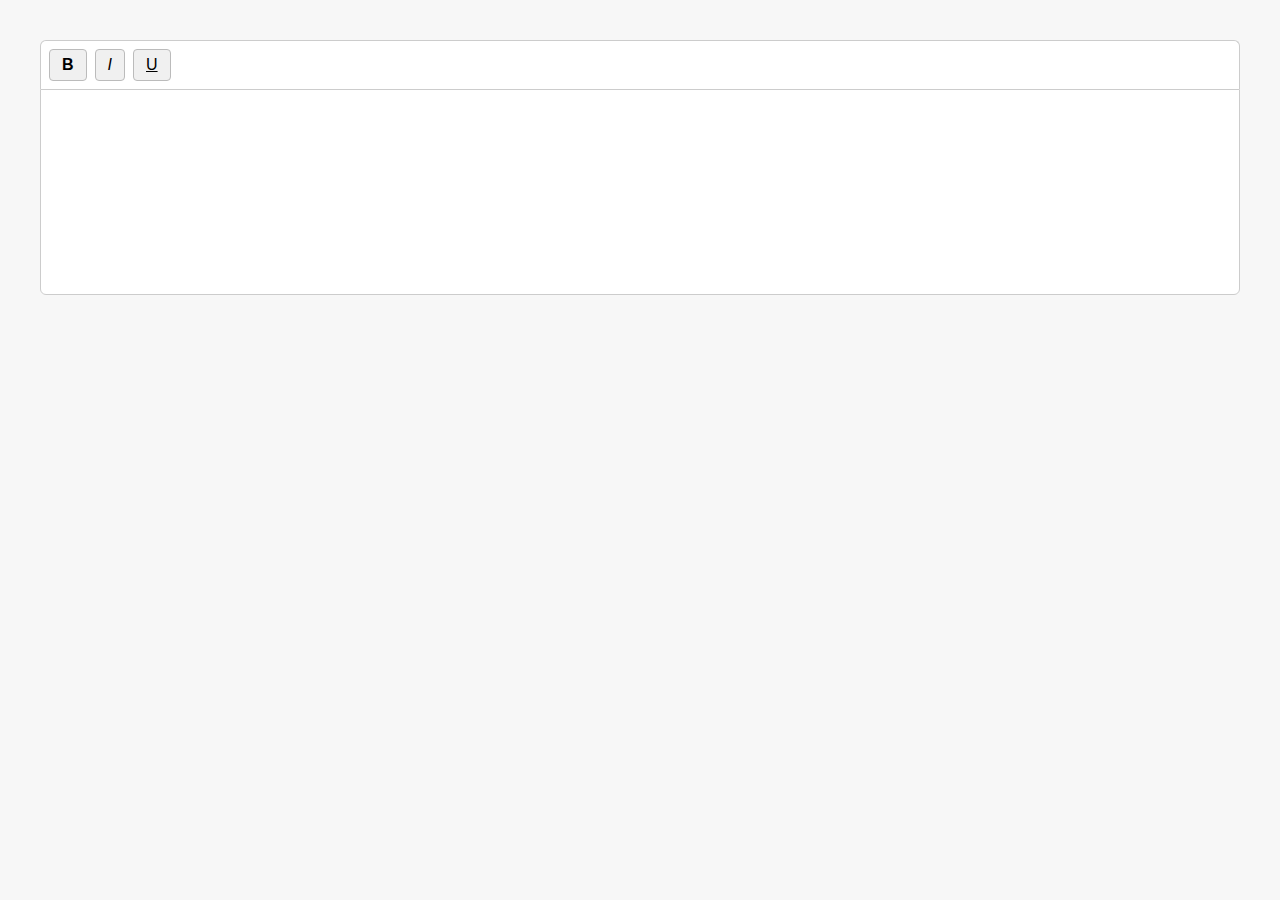
<file: index.html>
<!DOCTYPE html>
<html lang="en">
<head>
  <meta charset="UTF-8">
  <meta name="viewport" content="width=device-width, initial-scale=1.0">
  <title>Rich Text Editor Example</title>
  <link rel="stylesheet" href="styles.css">
</head>
<body>
  <div class="editor-toolbar">
    <button type="button" id="bold-btn"><b>B</b></button>
    <button type="button" id="italic-btn"><i>I</i></button>
    <button type="button" id="underline-btn"><u>U</u></button>
    <!-- Add more buttons here -->
  </div>
  <div id="editor" class="richtext-editor" contenteditable="true"></div>
  <script src="richtext-editor.js"></script>
  <script>
    // Example usage
    const editor = new RichTextEditor(document.getElementById('editor'));
    document.getElementById('bold-btn').onclick = () => editor.bold();
    document.getElementById('italic-btn').onclick = () => editor.italic();
    document.getElementById('underline-btn').onclick = () => editor.underline();
  </script>
</body>
</html>
</file>
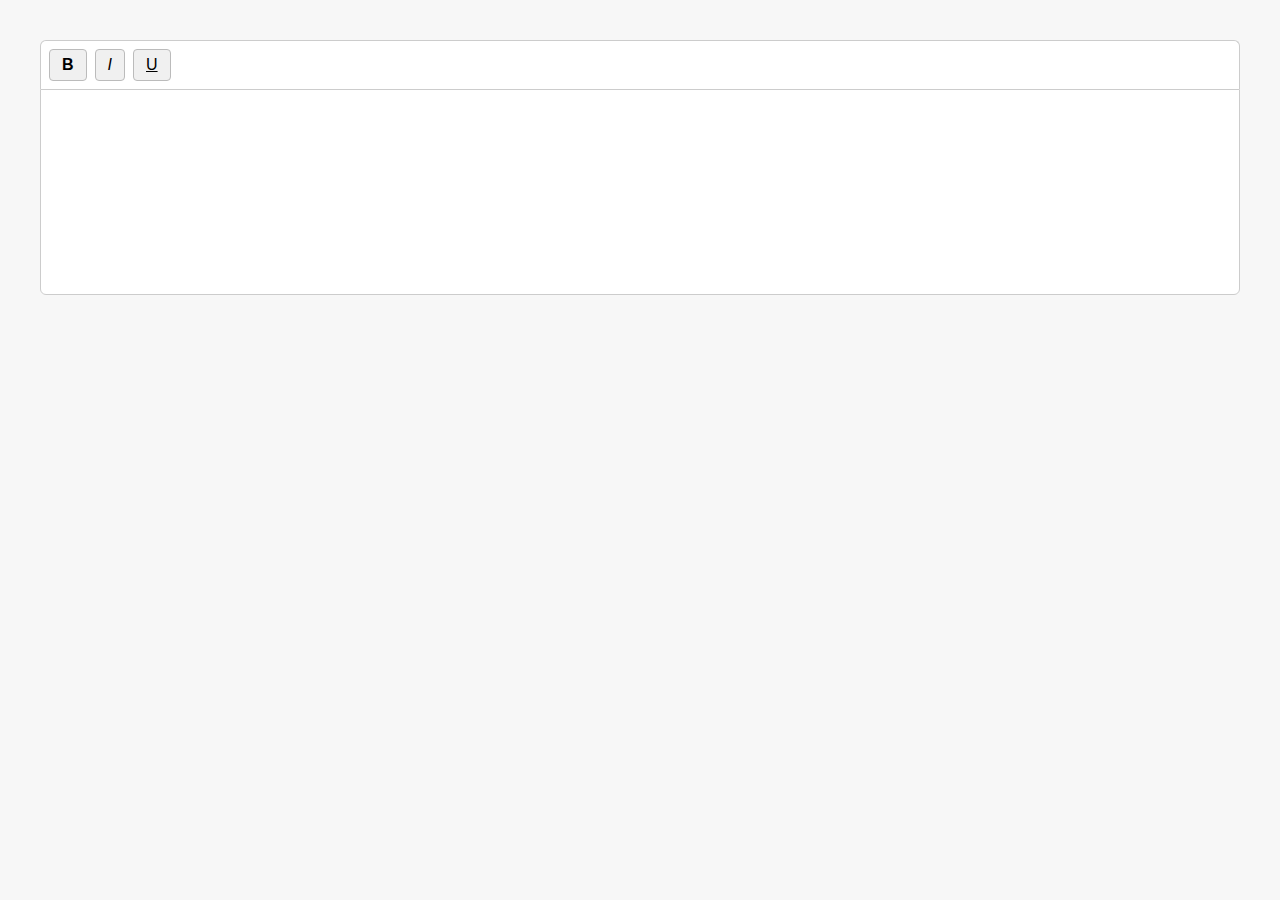
<file: example.html>
<!DOCTYPE html>
<html lang="en">
<head>
  <meta charset="UTF-8">
  <meta name="viewport" content="width=device-width, initial-scale=1.0">
  <title>Rich Text Editor Example</title>
  <link rel="stylesheet" href="example.css">
</head>
<body>
  <div class="editor-toolbar">
    <button type="button" id="bold-btn"><b>B</b></button>
    <button type="button" id="italic-btn"><i>I</i></button>
    <button type="button" id="underline-btn"><u>U</u></button>
    <!-- Add more buttons here -->
  </div>
  <div id="editor" class="richtext-editor" contenteditable="true"></div>
  <script src="richtext-editor.js"></script>
  <script>
    // Example usage
    const editor = new RichTextEditor(document.getElementById('editor'));
    document.getElementById('bold-btn').onclick = () => editor.bold();
    document.getElementById('italic-btn').onclick = () => editor.italic();
    document.getElementById('underline-btn').onclick = () => editor.underline();
  </script>
</body>
</html>
</file>
<file: styles.css>
body {
  font-family: Arial, sans-serif;
  background: #f7f7f7;
  margin: 0;
  padding: 40px;
}
.editor-toolbar {
  background: #fff;
  border: 1px solid #ccc;
  border-bottom: none;
  padding: 8px;
  display: flex;
  gap: 8px;
  border-radius: 6px 6px 0 0;
}
.editor-toolbar button {
  background: #f0f0f0;
  border: 1px solid #bbb;
  border-radius: 4px;
  padding: 6px 12px;
  cursor: pointer;
  font-size: 16px;
  transition: background 0.2s;
}
.editor-toolbar button.active {
  background: #d0eaff;
  border-color: #3399ff;
}
.richtext-editor {
  background: #fff;
  border: 1px solid #ccc;
  min-height: 180px;
  padding: 12px;
  border-radius: 0 0 6px 6px;
  outline: none;
  font-size: 16px;
  line-height: 1.6;
  margin-bottom: 20px;
}
.bold{
    font-weight: bold;
}
.italic{
    font-style: italic;
}
.underline{
    text-decoration: underline;
}
</file>
<file: example.css>
body {
  font-family: Arial, sans-serif;
  background: #f7f7f7;
  margin: 0;
  padding: 40px;
}
.editor-toolbar {
  background: #fff;
  border: 1px solid #ccc;
  border-bottom: none;
  padding: 8px;
  display: flex;
  gap: 8px;
  border-radius: 6px 6px 0 0;
}
.editor-toolbar button {
  background: #f0f0f0;
  border: 1px solid #bbb;
  border-radius: 4px;
  padding: 6px 12px;
  cursor: pointer;
  font-size: 16px;
  transition: background 0.2s;
}
.editor-toolbar button.active {
  background: #d0eaff;
  border-color: #3399ff;
}
.richtext-editor {
  background: #fff;
  border: 1px solid #ccc;
  min-height: 180px;
  padding: 12px;
  border-radius: 0 0 6px 6px;
  outline: none;
  font-size: 16px;
  line-height: 1.6;
  margin-bottom: 20px;
}
.bold{
    font-weight: bold;
}
.italic{
    font-style: italic;
}
.underline{
    text-decoration: underline;
}
</file>
